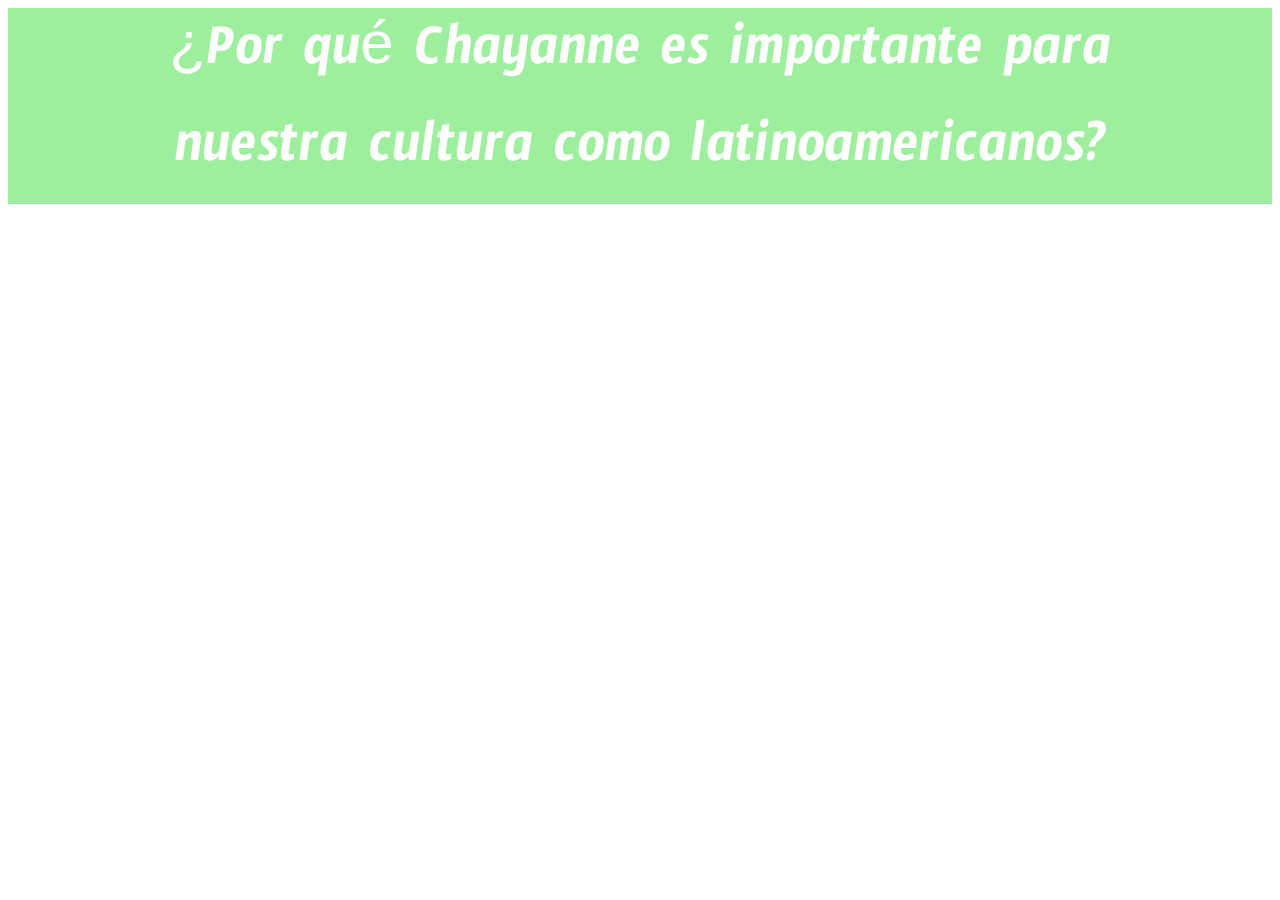
<file: Trabajo A/html/segunda.html>
<!DOCTYPE HTML>
<!DOCTYPE html>
<html>
<head>
	<meta charset="utf-8">
	<meta name="viewport" content="width=device-width, initial-scale=1">
	<title>Chayanne 2.0</title>
	<link href="style2.css" rel="stylesheet" type="text/css">
	<link rel="preconnect" href="https://fonts.googleapis.com">
	<link rel="preconnect" href="https://fonts.gstatic.com" crossorigin>
	<link href="https://fonts.googleapis.com/css2?family=Timmana&display=swap" rel="stylesheet">
</head>

<header>¿Por qué Chayanne es importante para <br> nuestra cultura como latinoamericanos?</header>
<body>
	<div style="position: fixed; z-index: -99; width: 100%; height: 100%">
    <iframe frameborder="0" height="100%" width="100%"
    src="https://www.youtube.com/embed/_J50bJpqn6E">
    </iframe>
    </div>
</body>
</html>
</file>
<file: Trabajo A/html/style2.css>
header{
	text-align: center;
	background-color: #9DEF9E;
	font-family: 'Timmana', sans-serif;
	font-size: 60px;
	color: white;
}
</file>
